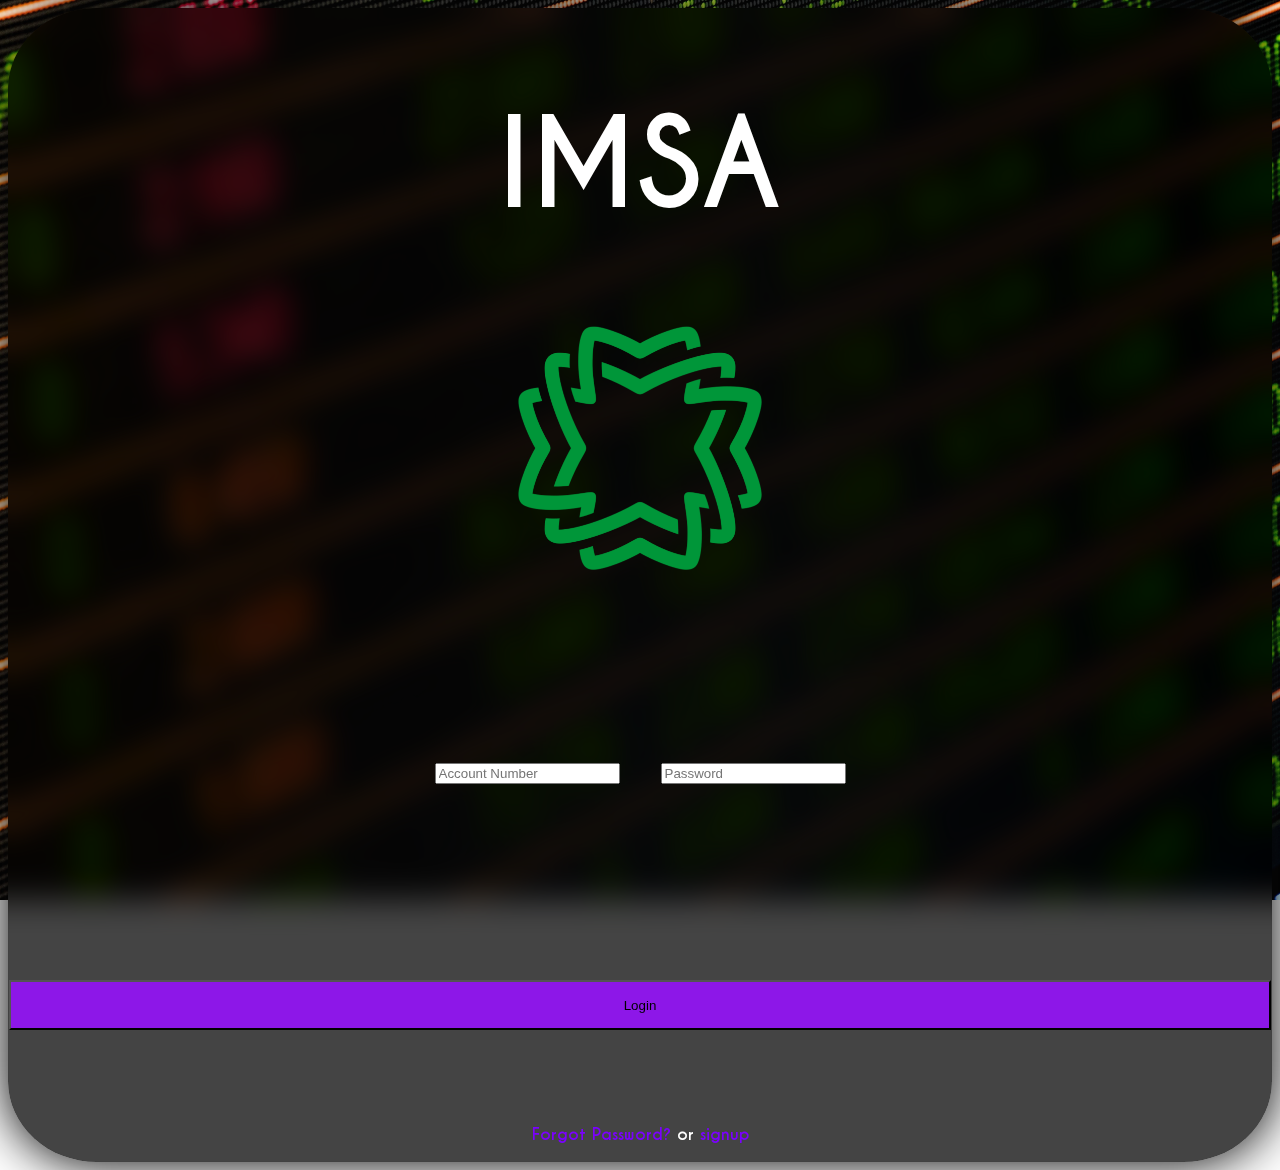
<file: index.html>
<!DOCTYPE html>
<html lang="en">

<head>
    <meta charset="UTF-8">
    <meta http-equiv="X-UA-Compatible" content="IE=edge">
    <meta name="viewport" content="width=device-width, initial-scale=1.0">
    <title>Index</title>
    <link rel="shortcut icon" href="./Images/Washington_Federal-Logo.wine.png" type="image/x-icon">
    <link rel="stylesheet" href="./signin.css">
    <link href="https://cdn.jsdelivr.net/npm/bootstrap@5.2.1/dist/css/bootstrap.min.css" rel="stylesheet"
        integrity="sha384-iYQeCzEYFbKjA/T2uDLTpkwGzCiq6soy8tYaI1GyVh/UjpbCx/TYkiZhlZB6+fzT" crossorigin="anonymous">
    <!-- JavaScript Bundle with Popper -->
    <script src="https://cdn.jsdelivr.net/npm/bootstrap@5.2.1/dist/js/bootstrap.bundle.min.js"
        integrity="sha384-u1OknCvxWvY5kfmNBILK2hRnQC3Pr17a+RTT6rIHI7NnikvbZlHgTPOOmMi466C8" crossorigin="anonymous">
        </script>
</head>

<body style="text-align: center;">
    <div class="row  m-5">
        <div class="col-4 "></div>
        <div id="bod" class="col-4 m-5 p-5  ">

            <h1 class = "mt-2 ms-3 text-light">
                IMSA
            </h1>
            <center>
                <img src="./Images/Washington_Federal-Logo.wine.png" alt="img" style="height: 20%; width: 20% ;" class="mb-4 ms-3">
            </center>
            <h1>
                <input type="text" id="logacno"  class="form-control m-3" placeholder="Account Number" >
            <input type="password" id="logpass" class="form-control ms-3" placeholder="Password">
            </h1>
            <h1>
                <button class="btn btn-success m-3 pe-3 " type="button" onclick="login()" style="height: 50px; width: 100%;" >Login</button>
            </h1>
            <p class="m-3">
                <a href="">Forgot Password?</a>  or    <a href="./signup.html"  >signup</a>
            </p>
        </div>
        <div class="col-4"></div>
    </div>
</body>
<script src="./bank.js" ></script>
</html>
</file>
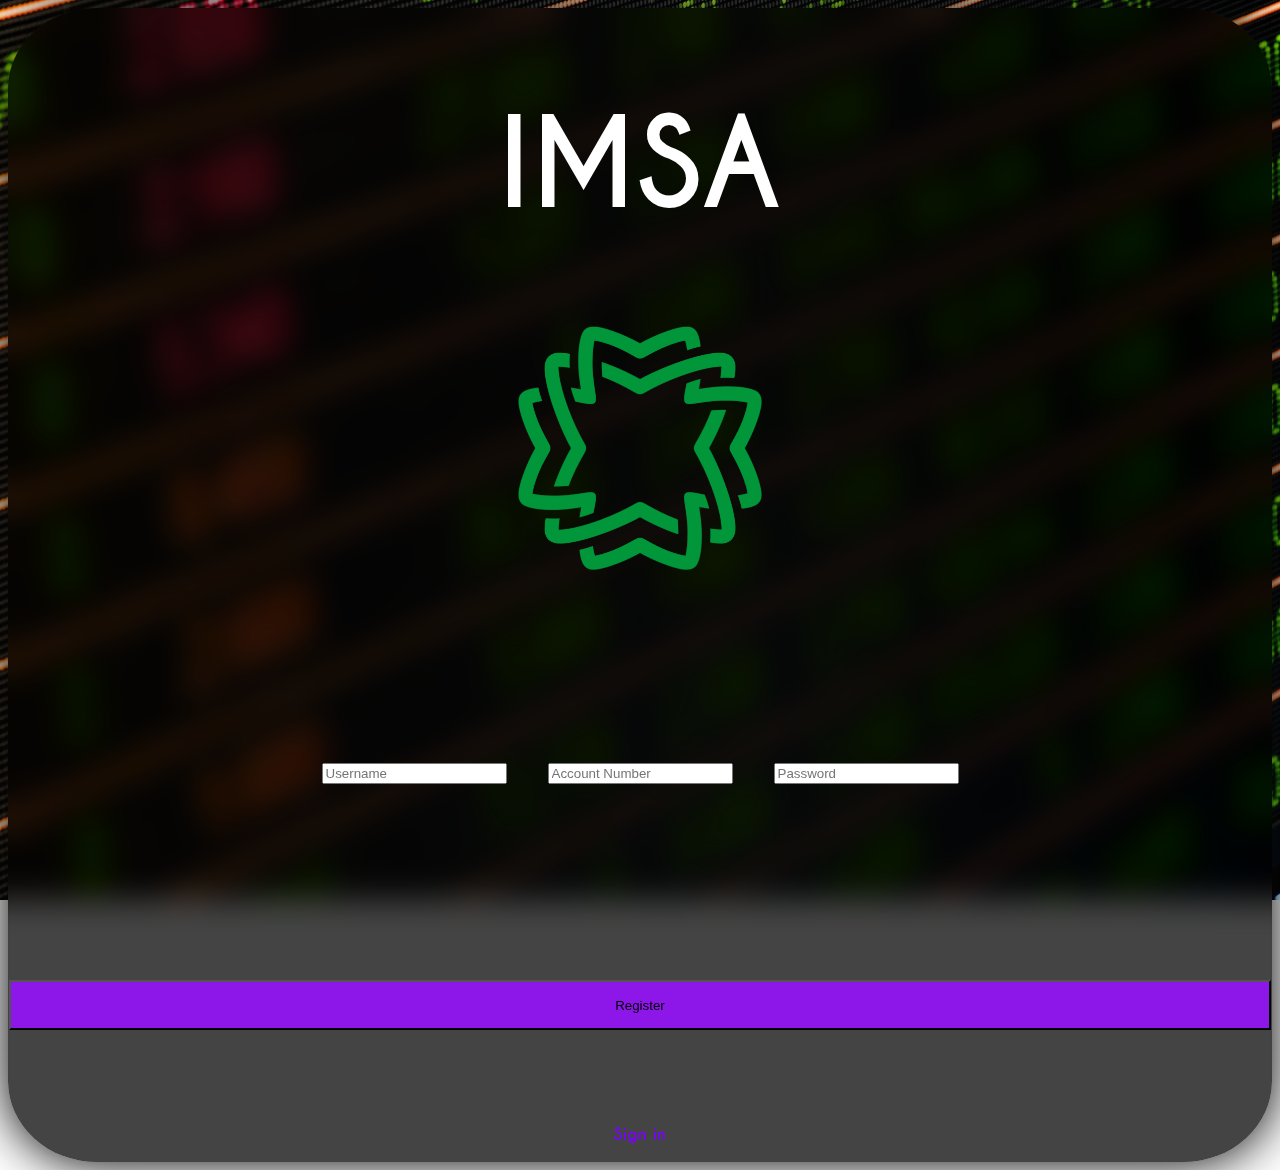
<file: signup.html>
<!DOCTYPE html>
<html lang="en">

<head>
    <meta charset="UTF-8">
    <meta http-equiv="X-UA-Compatible" content="IE=edge">
    <meta name="viewport" content="width=device-width, initial-scale=1.0">
    <title>Index</title>
    <link rel="shortcut icon" href="./Images/Washington_Federal-Logo.wine.png" type="image/x-icon">
    <link rel="stylesheet" href="./signup.css">
    <link href="https://cdn.jsdelivr.net/npm/bootstrap@5.2.1/dist/css/bootstrap.min.css" rel="stylesheet"
        integrity="sha384-iYQeCzEYFbKjA/T2uDLTpkwGzCiq6soy8tYaI1GyVh/UjpbCx/TYkiZhlZB6+fzT" crossorigin="anonymous">
    <!-- JavaScript Bundle with Popper -->
    <script src="https://cdn.jsdelivr.net/npm/bootstrap@5.2.1/dist/js/bootstrap.bundle.min.js"
        integrity="sha384-u1OknCvxWvY5kfmNBILK2hRnQC3Pr17a+RTT6rIHI7NnikvbZlHgTPOOmMi466C8" crossorigin="anonymous">
        </script>
</head>

<body style="text-align: center;">
    <div class="row  m-5">
        <div class="col-4 "></div>
        <div id="bod" class="col-4 m-5 p-5  ">

            <h1 class = " mt-2 ms-3 text-light">
                IMSA
            </h1>
            <center>
                <img  src="./Images/Washington_Federal-Logo.wine.png" alt="img"  style="height: 20%; width: 20% ;" class="mb-4 ms-3">
            </center>
            <h1>
                <input type="text" id="reguname"  class="form-control m-3" placeholder="Username" required ="required">
            <input type="text" id="regaccno"  class="form-control m-3" placeholder="Account Number" required ="required">
            <input type="password" id="regpass" class="form-control ms-3" placeholder="Password" required ="required">
            </h1>
            <h1>
                <button class="btn btn-success m-3 pe-3 " type="button" onclick="register()" style="height: 50px; width: 100%;" >Register</button>
            </h1>
            <p class="ms-3">
                <a href="./index.html">Sign in</a> 
            </p>
        </div>
        <div class="col-4"></div>
    </div>
</body>

<script src="./bank.js" ></script>

</html>
</file>
<file: signin.css>
@font-face {
    font-family: 'cavier';
    src: url(./Fonts/OpenSans-Regular.ttf);
}

@font-face {
    font-family: 'cavierb';
    src: url(./Fonts/CaviarDreams_Bold.ttf);
}

@font-face {
    font-family: 'cavierit';
    src: url(./Fonts/CaviarDreams_Italic.ttf);
}

@font-face {
    font-family: cavierbit;
    src: url(./Fonts/CaviarDreams_BoldItalic.ttf);
}

@font-face {
    font-family: khandRlr;
    src: url(./Fonts/Khand-Regular.ttf);
}

@font-face {
    font-family: KhandSemi;
    src: url(./Fonts/Khand-Semibold.ttf);
}

h1 {
    color: rgb(255, 255, 255);
    font-family: 'cavierb', sans-serif;
    font-size: 120px;
}

h4 {
    color: rgb(255, 255, 255);
    font-family: 'cavierb', sans-serif;
    font-size: 60px;
}
p{
    font-family: 'cavierb', sans-serif;
    color: white;
}
a:link {
    color: #7b00ff;
    text-decoration: none;
  }
  

  a:visited {
    color: #7b00ff;
  }
  
  
  a:hover {
    color: rgb(255, 52, 177);
  }
  

  a:active {
    color: rgb(255, 0, 89);
  }
body {
    background-image: linear-gradient(to bottom right, rgb(246, 246, 246) , rgb(255, 255, 255));
    background-image: url(./Images/pexels-pixabay-534216.jpg);
    background-size: cover;
    background-repeat: no-repeat;
    justify-content: space-between;
    align-items: center;
    background-attachment: fixed;
    font-family: 'cavierb', sans-serif;
    
}
#bod{

    backdrop-filter: blur(16px) saturate(180%);
    -webkit-backdrop-filter: blur(16px) saturate(180%);
    background-color: rgba(0, 0, 0, 0.732);
    border-radius: 12px;
    border: 1px solid rgba(15, 15, 15, 0.03);
border-radius: 7%;
box-shadow: 0 0 50px 2px #090909

}
.btn-success{
    background: linear-gradient(to bottom,  #8d17e8 50%,#8d17e8 50%);
}
.btn-success:active{
    background: linear-gradient(to bottom,  #17e86e 50%,#17e86e 50%); /* W3C */
	filter: progid:DXImageTransform.Microsoft.gradient( startColorstr='#267c99', endColorstr='#007299',GradientType=0 ); /* IE6-9 */
}
</file>
<file: signup.css>
@font-face {
    font-family: 'cavier';
    src: url(./Fonts/OpenSans-Regular.ttf);
}

@font-face {
    font-family: 'cavierb';
    src: url(./Fonts/CaviarDreams_Bold.ttf);
}

@font-face {
    font-family: 'cavierit';
    src: url(./Fonts/CaviarDreams_Italic.ttf);
}

@font-face {
    font-family: cavierbit;
    src: url(./Fonts/CaviarDreams_BoldItalic.ttf);
}

@font-face {
    font-family: khandRlr;
    src: url(./Fonts/Khand-Regular.ttf);
}

@font-face {
    font-family: KhandSemi;
    src: url(./Fonts/Khand-Semibold.ttf);
}

h1 {
    color: rgb(255, 255, 255);
    font-family: 'cavierb', sans-serif;
    font-size: 120px;
}

h4 {
    color: rgb(255, 255, 255);
    font-family: 'cavierb', sans-serif;
    font-size: 60px;
}
p{
    font-family: 'cavierb', sans-serif;
    color: white;
}
a:link {
    color: #7b00ff;
    text-decoration: none;
  }
  

  a:visited {
    color: #7b00ff;
  }
  
  
  a:hover {
    color: rgb(255, 52, 177);
  }
  

  a:active {
    color: rgb(255, 0, 89);
  }
body {
    background-image: linear-gradient(to bottom right, rgb(246, 246, 246) , rgb(255, 255, 255));
    background-image: url(./Images/pexels-pixabay-534216.jpg);
    background-size: cover;
    background-repeat: no-repeat;
    justify-content: space-between;
    align-items: center;
    background-attachment: fixed;
    font-family: 'cavierb', sans-serif;
    
}
#bod{

    backdrop-filter: blur(16px) saturate(180%);
    -webkit-backdrop-filter: blur(16px) saturate(180%);
    background-color: rgba(0, 0, 0, 0.732);
    border-radius: 12px;
    border: 1px solid rgba(15, 15, 15, 0.03);
border-radius: 7%;
box-shadow: 0 0 50px 2px #090909

}
.btn-success{
    background: linear-gradient(to bottom,  #8d17e8 50%,#8d17e8 50%);
}
.btn-success:active{
    background: linear-gradient(to bottom,  #17e86e 50%,#17e86e 50%); /* W3C */
	filter: progid:DXImageTransform.Microsoft.gradient( startColorstr='#267c99', endColorstr='#007299',GradientType=0 ); /* IE6-9 */
}
</file>
